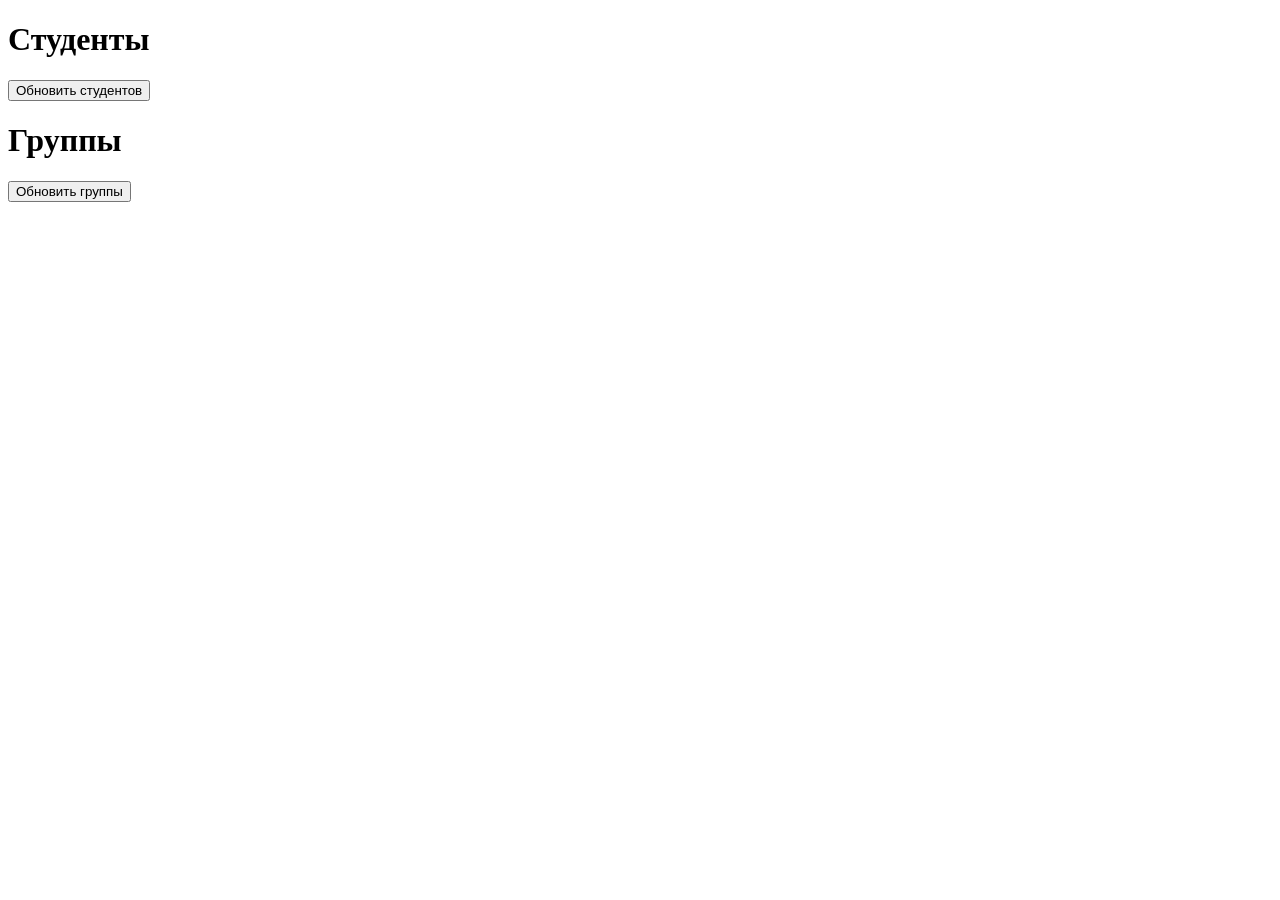
<file: Lesson12/index.html>
﻿<!DOCTYPE html>
<html lang="ru">
<head>
    <meta charset="UTF-8">
    <meta name="viewport" content="width=device-width, initial-scale=1.0">
    <title>Студенты и группы</title>
</head>
<body>
    <h1>Студенты</h1>

    <button onclick="loadStudents()">Обновить студентов</button>

    <p id="error"></p>

    <table id="studentsTable" style="display: none;">
        <thead>
            <tr>
                <th>Id</th>
                <th>Имя</th>
                <th>Фамилия</th>
                <th>Возраст</th>
            </tr>
        </thead>
        <tbody></tbody>
    </table>

    <h1>Группы</h1>

    <button onclick="loadGroups()">Обновить группы</button>

    <p id="errorGroups"></p>

    <table id="groupsTable" style="display: none;">
        <thead>
            <tr>
                <th>Id</th>
                <th>Название группы</th>
            </tr>
        </thead>
        <tbody></tbody>
    </table>

    <script src="js/routers.js"></script>
</body>
</html>
</file>
